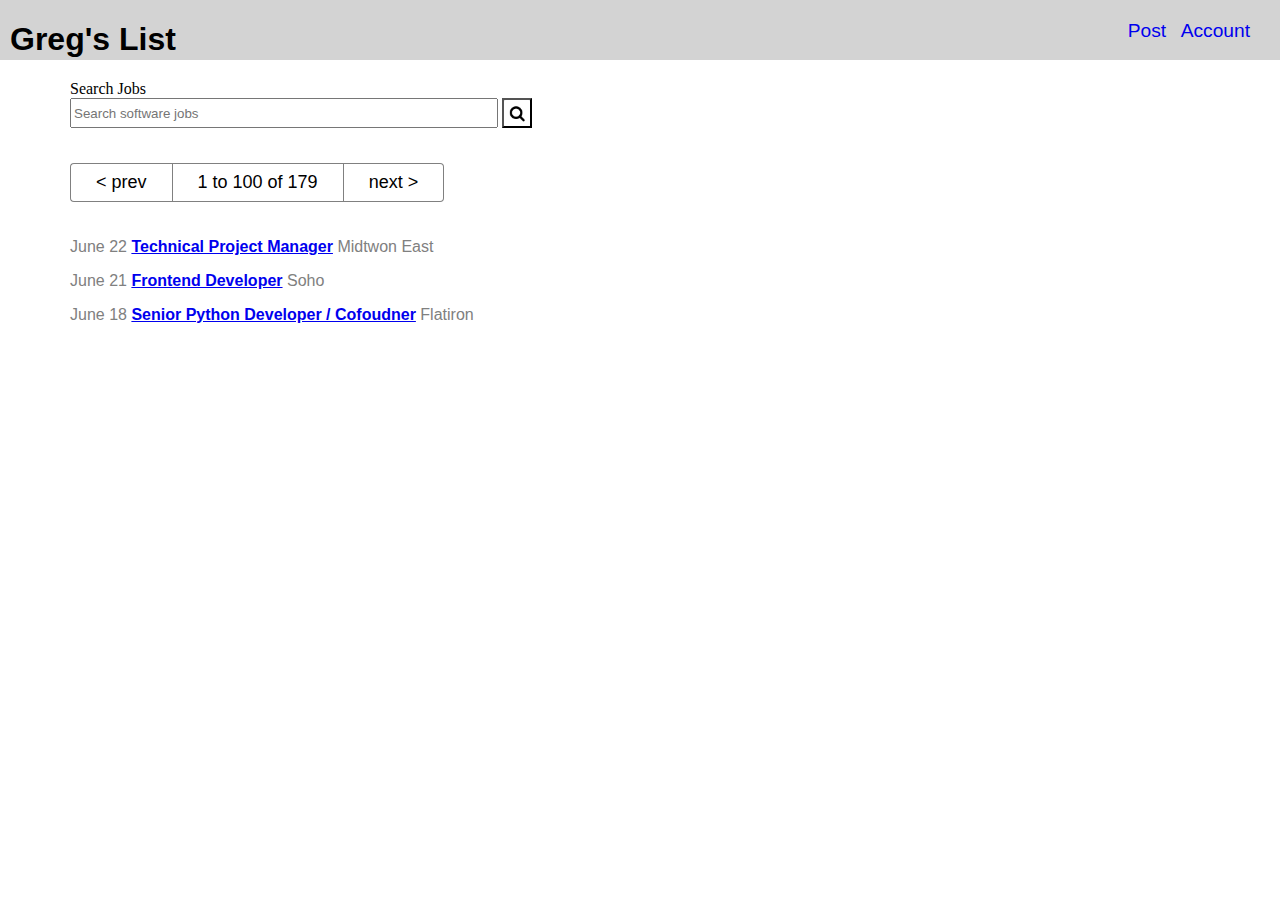
<file: gregslist/index.html>
<!DOCTYPE html>
<html>

<head>
  <meta charset="utf-8" />
  <meta http-equiv="X-UA-Compatible" content="IE=edge">
  <title>Gregs List</title>
  <meta name="description" content="Classified adds">
  <meta name="viewport" content="width=device-width, initial-scale=1">
  <link rel="stylesheet" type="text/css" media="screen" href="main.css" />
</head>

<body>
  <nav class="container">
    <h1>Greg's List</h1>
    <ul>
      <li><a href="#">Post</a></li>
      <li><a href="#">Account</a></li>
    </ul>
  </nav>
  <div class="mainContainer">
    <div class="search">
      <label for="">Search Jobs</label>
      <form action="" method="get">
        <input type="text" placeholder="Search software jobs">
        <input id="btn_search" type="button">
      </form>
    </div>
    <div class="btn_nav">
      <button class="btn_prev">
        < prev</button> <button class="btn_middle">1 to 100 of 179
      </button>
      <button class="btn_next">next ></button>
    </div>
    <div class="results" style="clear:both">
      <div class="result">
        <p>June 22 <a href="#">Technical Project Manager</a> Midtwon East</p>
      </div>
      <div class="result">
        <p>June 21 <a href="#">Frontend Developer</a> Soho</p>
      </div>
      <div class="result">
        <p>June 18 <a href="#">Senior Python Developer / Cofoudner</a> Flatiron</p>
      </div>
    </div>

  </div>
</body>

</html>
</file>
<file: gregslist/main.css>
body {    
  margin: 0;
  padding: 0;
}
.container {
  padding-right: 30px;
  padding-left: 10px;
}

nav {
  height: 60px;
  display: block;
  background-color: lightgrey;
  font-family: 'Lucida Sans', 'Lucida Sans Regular', 'Lucida Grande', 'Lucida Sans Unicode', Geneva, Verdana, sans-serif
}

nav h1 {
  float: left;
}

nav ul {
  float: right;
  list-style: none;
  margin-top: 20px;
}

nav li {
  display: inline-block;
}

nav a {
  font-family: Arial, Helvetica, sans-serif;
  text-decoration: none;
  font-size: 1.2em;
  padding-left: 10px;
}

.mainContainer {
  padding: 20px 5px 5px 70px;
  
}

.btn_nav {
  margin-top: 35px;
}

.btn_nav button {
  font-family: Arial, Helvetica, sans-serif;
  font-size: 18px;
  padding: 8px 25px;
  border: 1px solid gray;
  background-color: white;
  text-align: center;
  float: left;
  
}

.btn_nav button:first-child {
  border-top-left-radius: 4px;
  border-bottom-left-radius: 4px;
  border-right: none;
}

.btn_nav button:last-child {
  border-top-right-radius: 4px;
  border-bottom-right-radius: 4px;
  border-left: none;
}

#btn_search {
  background-image: url("magnifying-glass.png");
  background-size: cover;
  width: 30px;
  height: 30px;
  vertical-align: bottom;
  
}

.result {
  font-family: Arial, Helvetica, sans-serif;
  color: gray;
  
  
}

.results {
  padding-top: 20px;
}

.results a {
  font-family: Verdana, Geneva, Tahoma, sans-serif;
  font-weight: bold;
}

input[type="text"] {
  width: 420px;
  height: 24px;
}
</file>
